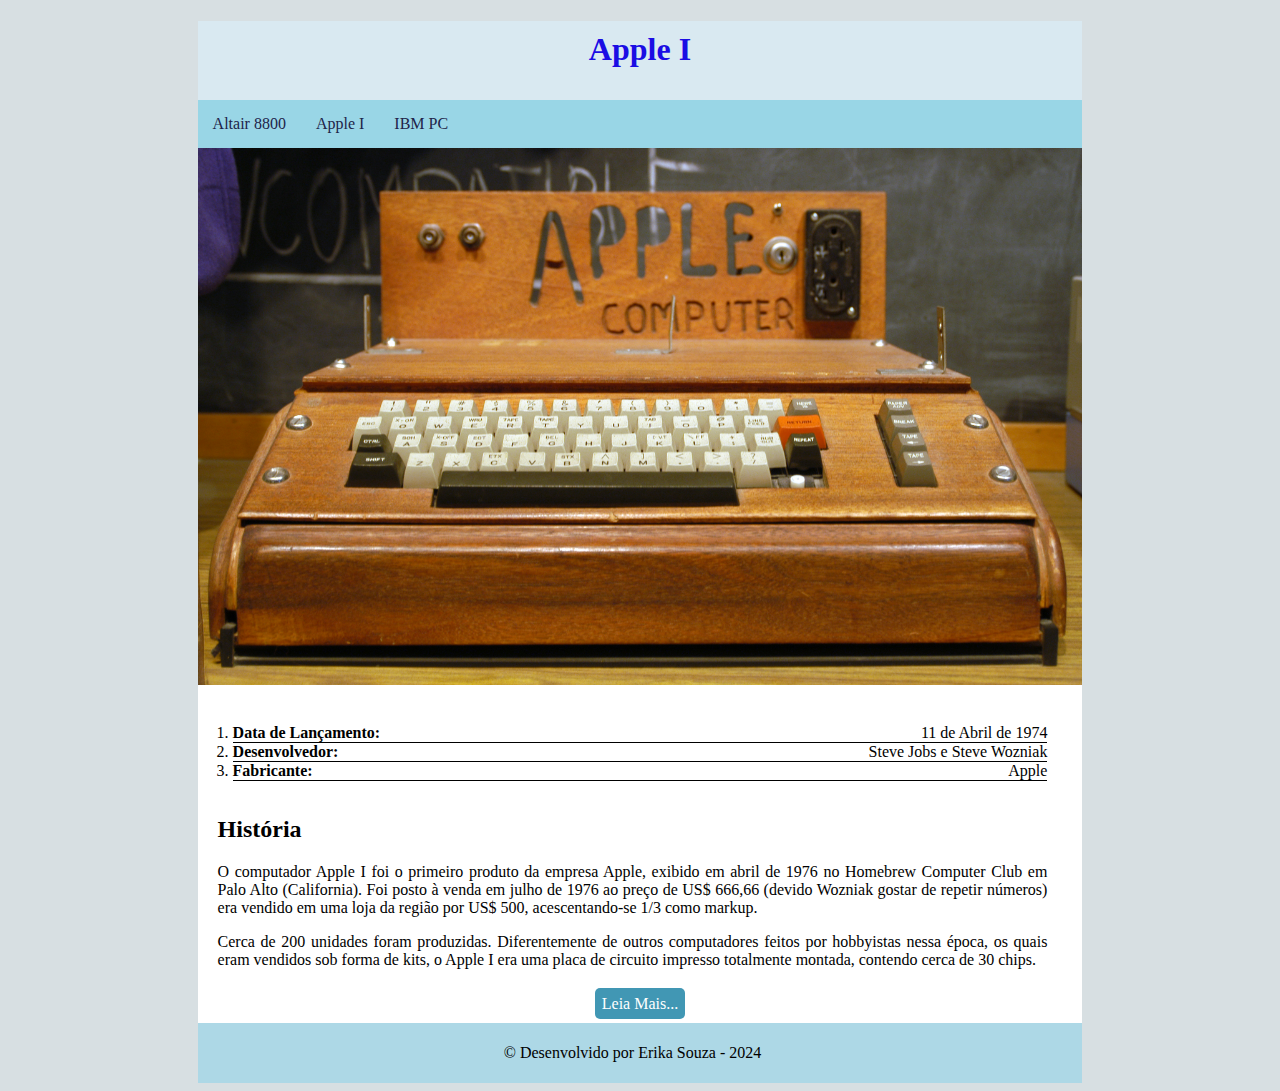
<file: INDEX.HTML>
<!DOCTYPE html>

<html>

    <head>
        <title>Apple I</title>
        <meta charset="utf-8">
        <link rel="stylesheet" href="CSS/estilo.css">
    </head>

    <body>
        <main>

            <header>
                <h1>Apple I</h1>
                <nav>
                    <ul id="menu">
                       <li> <a href="ALTAIR 8800.HTML">Altair 8800</a> </li>
                       <li> <a href="">Apple I</a> </li>
                       <li> <a href="IBM PC.HTML">IBM PC</a> </li> 
                    </ul>
                </nav>
            </header>
            
            <article>
                <img src="IMG/Apple_I.jpg" width="320">

                <ol>
                    <li>
                        <b>Data de Lançamento:</b>
                        <span>11 de Abril de 1974</span>
                    </li>
                    <li>
                        <b>Desenvolvedor:</b>
                        <span>Steve Jobs e Steve Wozniak</span>
                    </li>
                    <li>
                        <b>Fabricante:</b>
                        <span>Apple</span>
                    </li>
                </ol>

                <h2>História</h2>
                <p>
                 O computador Apple I foi o primeiro produto da 
                 empresa Apple, exibido em abril de 1976 no 
                 Homebrew Computer Club em Palo Alto (California). 
                 Foi posto à venda em julho de 1976 ao preço de 
                 US$ 666,66 (devido Wozniak gostar de repetir números) 
                 era vendido em uma loja da região por US$ 500, 
                 acescentando-se 1/3 como markup.   
                </p>
                
                <P>
                Cerca de 200 unidades foram produzidas. 
                Diferentemente de outros computadores 
                feitos por hobbyistas nessa época, os 
                quais eram vendidos sob forma de kits, 
                o Apple I era uma placa de circuito impresso 
                totalmente montada, contendo cerca de 30 chips.  
                </P>

                <section>
                   <a href="https://pt.wikipedia.org/wiki/Apple_I" target="_blank" id="btt">Leia Mais...</a>
                </section>
            </article>

            <footer>
                <p> &copy; Desenvolvido por Erika Souza - 2024</p>
            </footer>
        
        </main>
    </body>
</html>
</file>
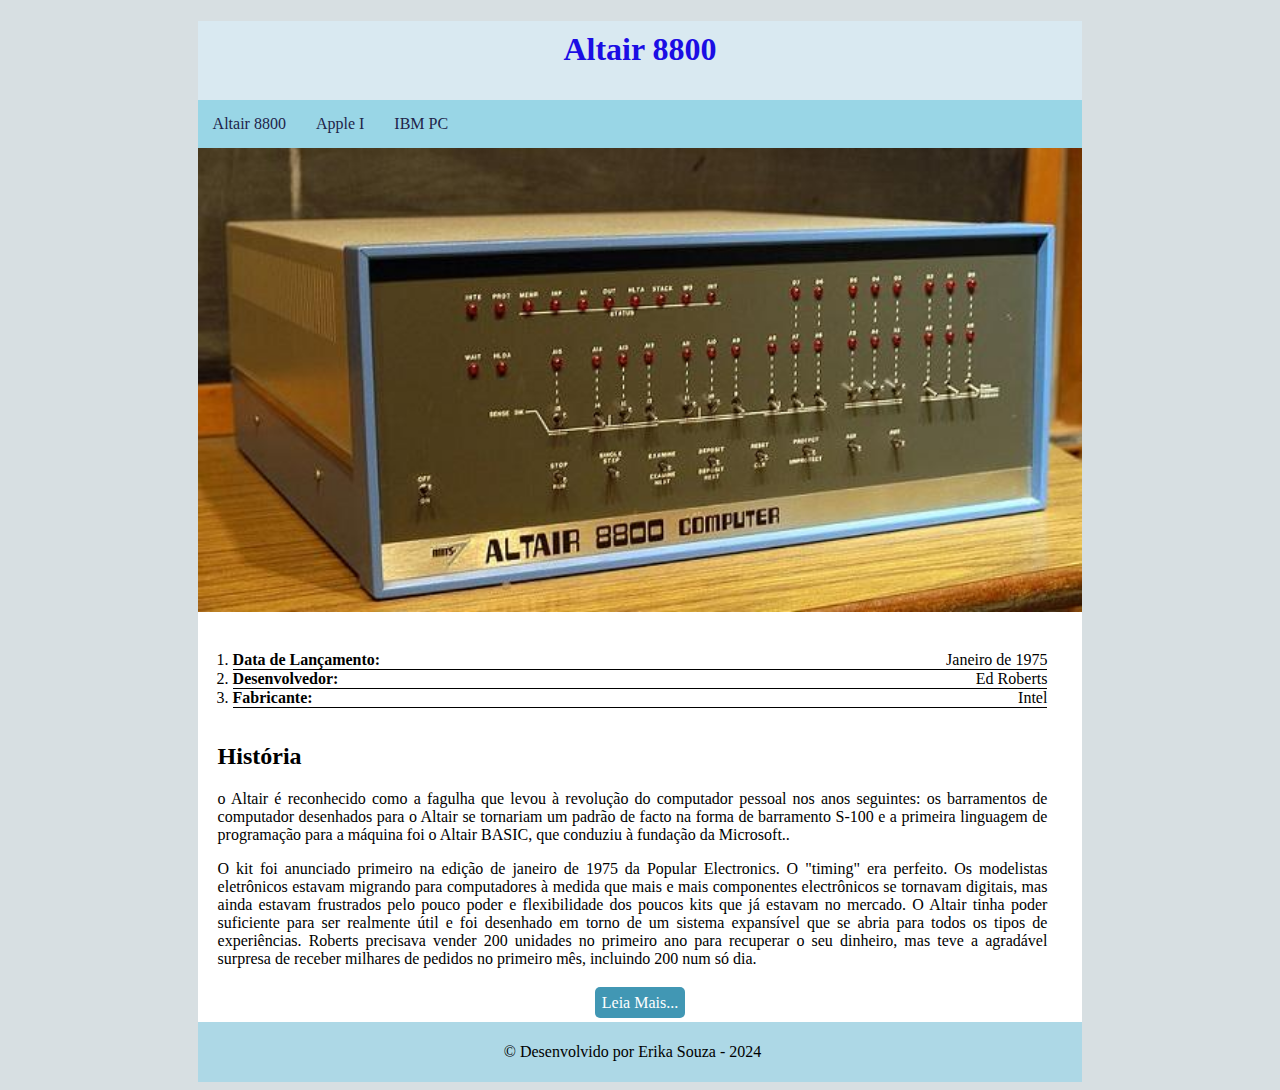
<file: ALTAIR 8800.HTML>
<!DOCTYPE html>

<html>

    <head>
        <title>Altair 8800</title>
        <meta charset="utf-8">
        <link rel="stylesheet" href="CSS/estilo.css">
    </head>

    <body>
        <main>

            <header>
                <h1>Altair 8800</h1>
                <nav>
                    <ul id="menu">
                       <li> <a href="">Altair 8800</a> </li>
                       <li> <a href="INDEX.HTML">Apple I</a> </li>
                       <li> <a href="IBM PC.HTML">IBM PC</a> </li> 
                    </ul>
                </nav>
            </header>
            
            <article>
                <img src="IMG/altair-8800.jpg"width="320">

                <ol>
                    <li>
                        <b>Data de Lançamento:</b>
                        <span>Janeiro de 1975</span>
                    </li>
                    <li>
                        <b>Desenvolvedor:</b>
                        <span> Ed Roberts</span>
                    </li>
                    <li>
                        <b>Fabricante:</b>
                        <span>Intel</span>
                    </li>
                </ol>

                <h2>História</h2>
                <p>
                    o Altair é reconhecido como a fagulha que 
                    levou à revolução do computador pessoal 
                    nos anos seguintes: os barramentos de 
                    computador desenhados para o Altair se tornariam
                    um padrão de facto na forma de barramento S-100 
                    e a primeira linguagem de programação para a 
                    máquina foi o Altair BASIC, que conduziu à fundação
                    da Microsoft..   
                </p>
                
                <P>
                    O kit foi anunciado primeiro na edição de janeiro 
                    de 1975 da Popular Electronics. O "timing" era perfeito. 
                    Os modelistas eletrônicos estavam migrando para computadores
                    à medida que mais e mais componentes electrônicos se tornavam
                    digitais, mas ainda estavam frustrados pelo pouco poder e 
                    flexibilidade dos poucos kits que já estavam no mercado. 
                    O Altair tinha poder suficiente para ser realmente útil e foi
                    desenhado em torno de um sistema expansível que se abria para 
                    todos os tipos de experiências. Roberts precisava vender 200 unidades 
                    no primeiro ano para recuperar o seu dinheiro, mas teve a agradável 
                    surpresa de receber milhares de pedidos no primeiro mês, incluindo 
                    200 num só dia.  
                </P>

                <section>
                   <a href="https://pt.wikipedia.org/wiki/Altair_8800" target="_blank" id="btt">Leia Mais...</a>
                </section>
            </article>

            <footer>
                <p> &copy; Desenvolvido por Erika Souza - 2024</p>
            </footer>
        
        </main>
    </body>
</html>
</file>
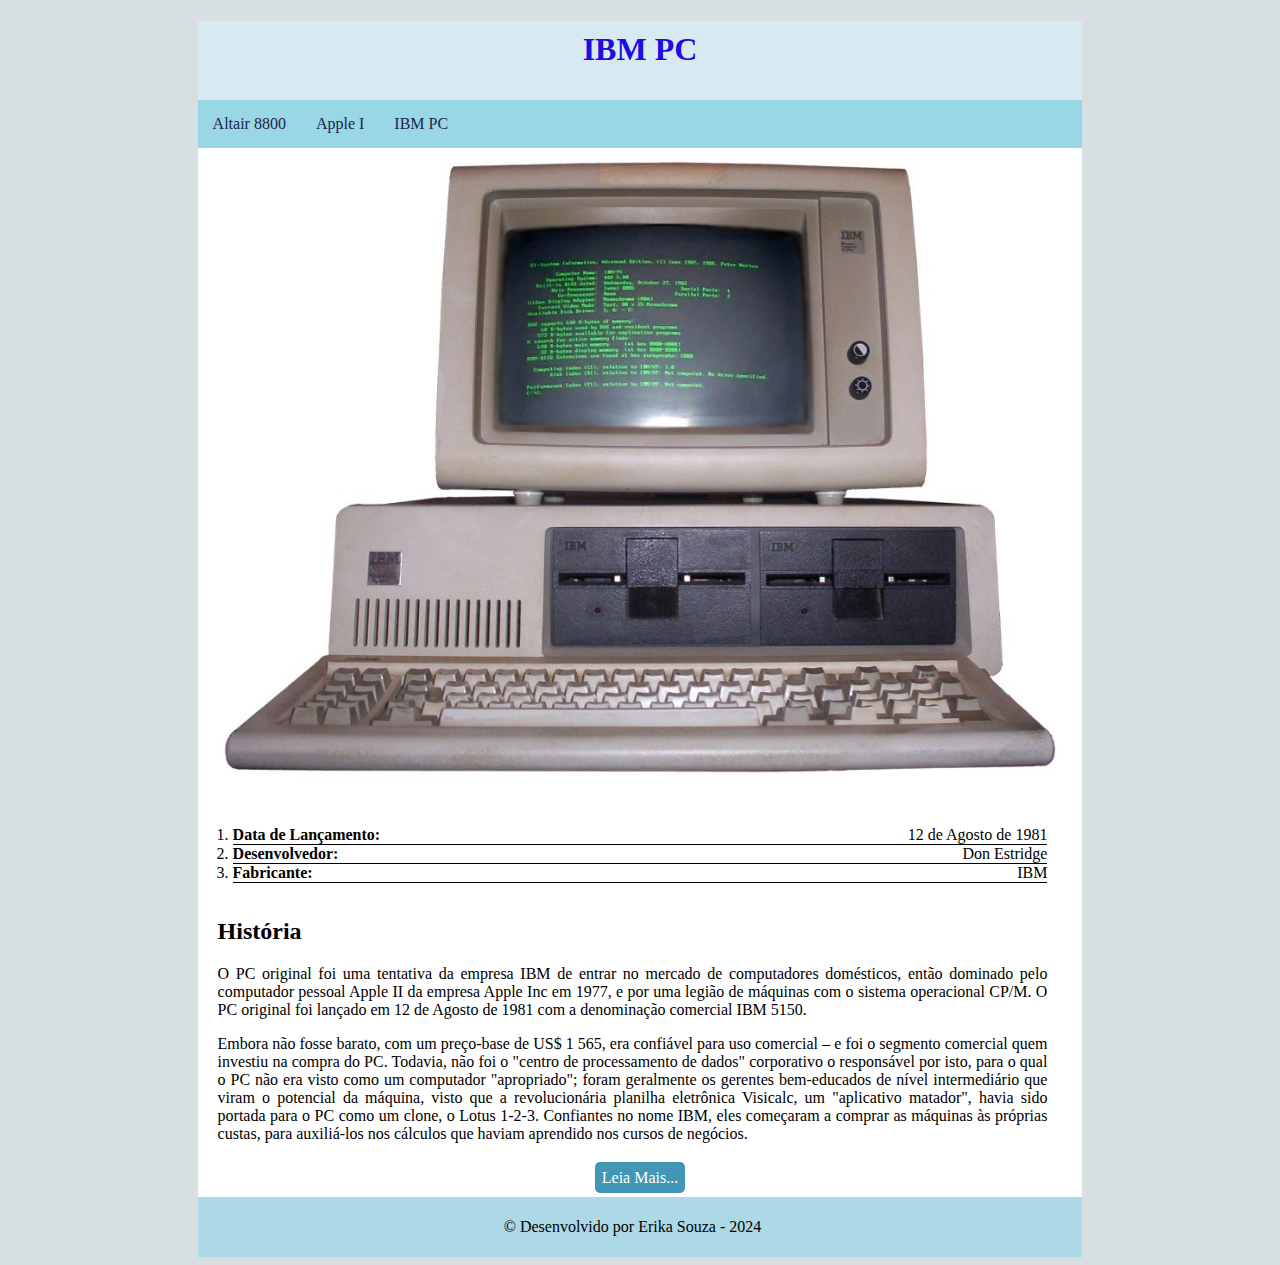
<file: IBM PC.HTML>
<!DOCTYPE html>

<html>

    <head>
        <title>IBM PC</title>
        <meta charset="utf-8">
        <link rel="stylesheet" href="CSS/estilo.css">
    </head>

    <body>
        <main>

            <header>
                <h1>IBM PC</h1>
                <nav>
                    <ul id="menu">
                       <li> <a href="ALTAIR 8800.HTML">Altair 8800</a> </li>
                       <li> <a href="INDEX.HTML">Apple I</a> </li>
                       <li> <a href="">IBM PC</a> </li> 
                    </ul>
                </nav>
            </header>
            
            <article>
                <img src="IMG/IBM_PC.jpg" width="320">

                <ol>
                    <li>
                        <b>Data de Lançamento:</b>
                        <span>12 de Agosto de 1981</span>
                    </li>
                    <li>
                        <b>Desenvolvedor:</b>
                        <span> Don Estridge</span>
                    </li>
                    <li>
                        <b>Fabricante:</b>
                        <span>IBM</span>
                    </li>
                </ol>

                <h2>História</h2>
                <p>
                    O PC original foi uma tentativa da empresa IBM 
                    de entrar no mercado de computadores domésticos, 
                    então dominado pelo computador pessoal Apple II 
                    da empresa Apple Inc em 1977, e por uma legião de 
                    máquinas com o sistema operacional CP/M. O PC 
                    original foi lançado em 12 de Agosto de 1981 com a
                    denominação comercial IBM 5150.   
                </p>
                
                <P>
                    Embora não fosse barato, com um preço-base de US$ 1 565,
                    era confiável para uso comercial – e foi o segmento comercial
                    quem investiu na compra do PC. Todavia, não foi o "centro de 
                    processamento de dados" corporativo o responsável por isto, para 
                    o qual o PC não era visto como um computador "apropriado"; 
                    foram geralmente os gerentes bem-educados de nível intermediário
                    que viram o potencial da máquina, visto que a revolucionária planilha
                    eletrônica Visicalc, um "aplicativo matador", havia sido portada 
                    para o PC como um clone, o Lotus 1-2-3. Confiantes no nome IBM, 
                    eles começaram a comprar as máquinas às próprias custas, para
                    auxiliá-los nos cálculos que haviam aprendido nos cursos de negócios.  
                </P>

                <section>
                   <a href="https://pt.wikipedia.org/wiki/IBM_PC" target="_blank" id="btt">Leia Mais...</a>
                </section>
            </article>

            <footer>
                <p> &copy; Desenvolvido por Erika Souza - 2024</p>
            </footer>
        
        </main>
    </body>
</html>
</file>
<file: CSS/estilo.css>
header{
    background-color: rgb(217, 233, 241);
    margin: auto;
}

header h1{
    text-align: center;
    color:rgb(27, 13, 228);
    padding: 10px;
}
  
#menu{
    background-color: #99d6e6;
    list-style-type: none;
    padding: 0px;
    margin: 0px;
    overflow: hidden;
}

#menu li{
float: left;
}

#menu li a{
    display: block;
    text-align: center;
    padding: 15px;
    text-decoration: none;
    color: #212449;
    transition: 0,5s;
}

#menu li a:hover{
    transition: 0,5s;
    background-color: #4a9ab4;
    color: #ffff
}

body{
    background-color: #d7dfe2;
}

article{
    background-color: #ffff;
    text-align: justify;
    margin: auto;
}

ol{
    padding: 0px;
    margin: 35px;
}

ol li span{
    float: right;
}

ol li{
    border-bottom: 1px solid #000;
    }

    img{
        width: 100%;
    }

    h2, p{
        margin-left: 20px;
        margin-right: 35px;
    }

    section{
        text-align: center;
        padding: 10px;
    }

    #btt{
        text-decoration: none;
        background-color: #4197b4;
        color: #ffffff;
        border-radius: 5px;
        padding: 7px;
        transition: 0.5s;
    }

    #btt:hover{
        transition: 0.5s;
        background-color: #174d5f;
            }
    footer{
        text-align: center;
        background-color: #add8e6;
        margin: auto;
        /*top left bottom right */
        padding: 5px 0px 5px 0px ;
    }

    header, article, footer{
        width: 70%;
    }
</file>
